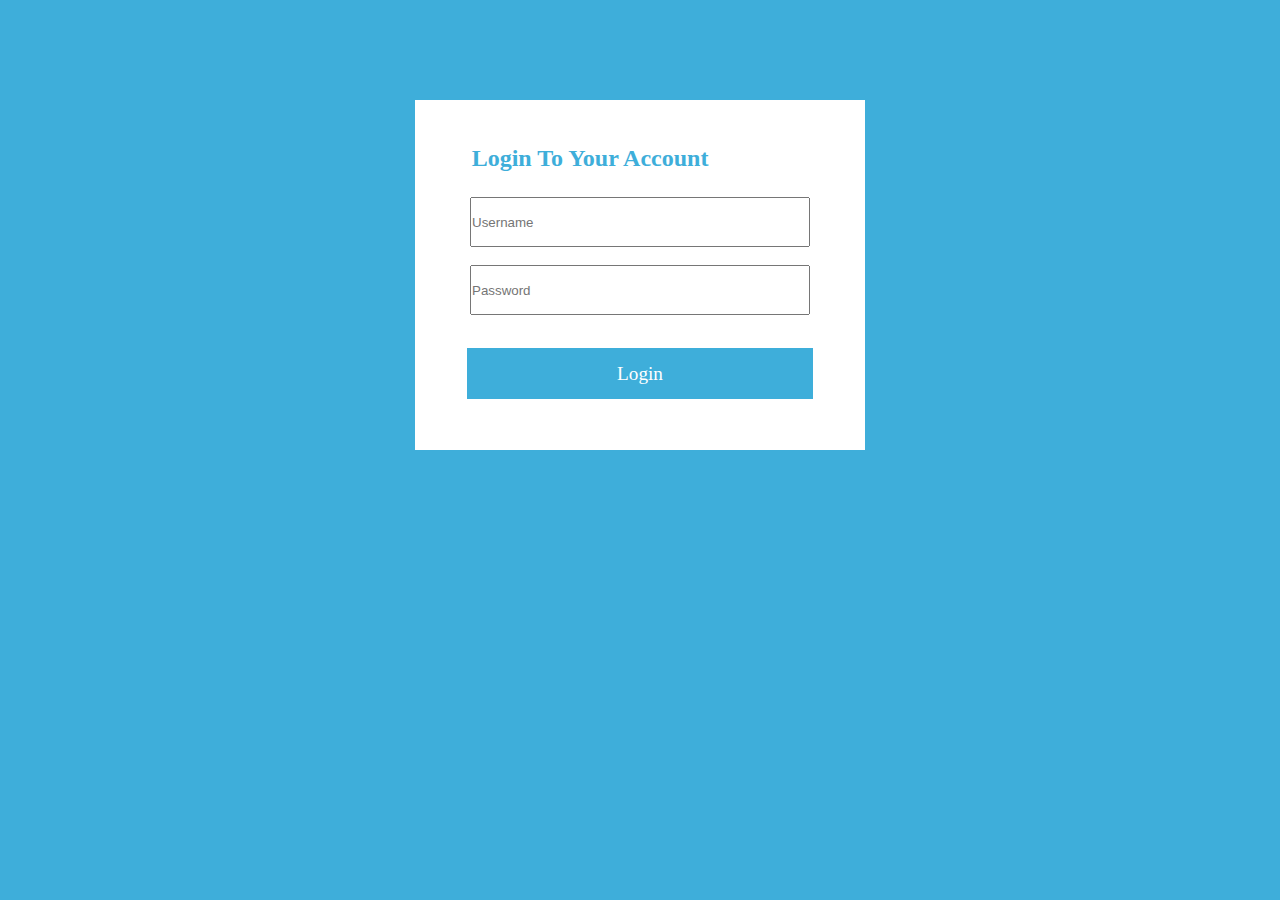
<file: index.html>
<!DOCTYPE html>
<html lang="en">
<head> <link rel="stylesheet" href="style.css">
    <meta charset="UTF-8">
    <meta http-equiv="X-UA-Compatible" content="IE=edge">
    <meta name="viewport" content="width=device-width, initial-scale=1.0">
    <title>Document</title>
</head>
<body>
    <div class="backgroud">
    <div class="loginpage">
        <h2>Login To Your Account</h2>
        <input type="username" placeholder="Username" class="name">
        <br>
        <br>
        <input type="text" placeholder="Password" class="password">
        <br>
        <br>
        <a href="header.html">Login</a>
    </div>
</div>
</body>
</html>
</file>
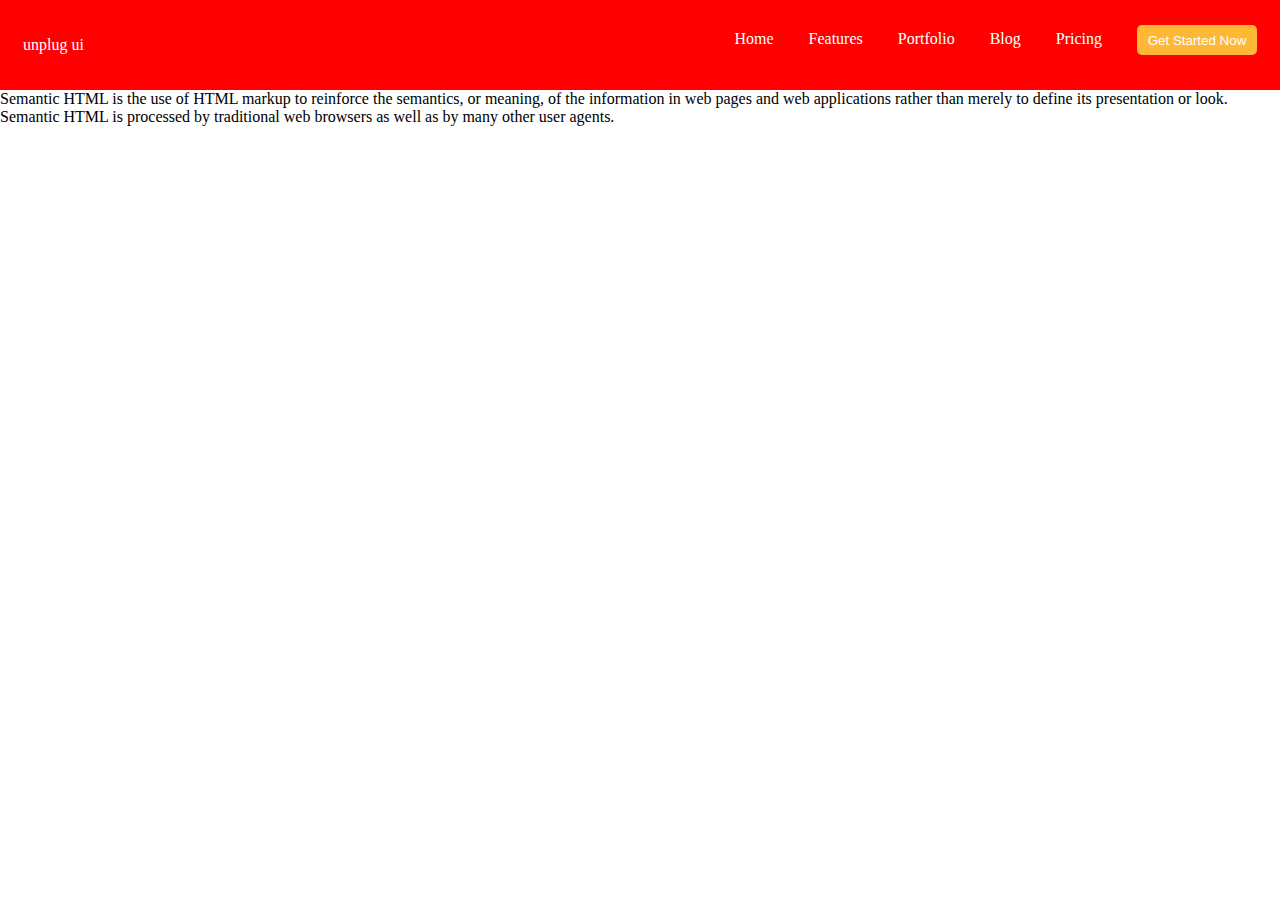
<file: header.html>
<!DOCTYPE html>
<html lang="en">
<head> <link rel="stylesheet" href="style.css">
    <meta charset="UTF-8">
    <meta http-equiv="X-UA-Compatible" content="IE=edge">
    <meta name="viewport" content="width=device-width, initial-scale=1.0">
    <title>Document</title>
</head>
<body>
    <header>
        <div class="logo">unplug ui</div>
        <div class="navbar">
            
               <li>Home</li>
               <li>Features</li>
               <li>Portfolio</li>
               <li>Blog</li>
               <li>Pricing</li>
           
            <button>Get Started Now</button>
        </div>
    </header>
    <p>Semantic HTML is the use of HTML markup to reinforce the semantics, or meaning, of the information in web pages and web applications rather than merely to define its presentation or look. Semantic HTML is processed by traditional web browsers as well as by many other user agents.</p>
    <p></p>
</body>
</html>
</file>
<file: style.css>
/* login page */
*{
    margin: 0;
    padding: 0;
    box-sizing: border-box;
}
.loginpage{
    height: 350px;
    width: 450px;
    background-color: white;
    margin: auto;
    color: white;
    position: relative;
    top: 100px;
    text-align: center;
    
}
input{
    height: 50px;
    width: 340px;
    position: relative;
    top: 70px;
}   
a{
    background-color: rgb(62, 174, 218);
    position: relative;
    top: 100px;
    padding: 15px 150px;
    text-decoration: none;
    color: white;
    font-size: larger;
}
h2{
    color: rgb(62, 174, 218);
    position: relative;
    top: 45px;
    right: 50px;
}
.backgroud{
    background-color:rgb(62, 174, 218);
    width: 100%;
    height: 100vh;
}

/* header */
*{
    margin: 0;
    padding: 0;
    box-sizing: border-box;
}
header{
    display: flex;
    justify-content: space-between;
    height: 10vh;
    border: 3px solid red;
    align-items: center;
    padding: 0px 20px;
    color: white;
    background-color: red;
}
.navbar{
    display: flex;
    gap: 35px;
    
}
li{
    list-style: none;
}
button{
    background-color: rgb(255, 184, 53);
    height: 30px;
    border: rgb(252, 177, 39);
    width: 120px;
    color: white;
    border-radius: 5px;
    position: relative;
    bottom: 5px;
}
</file>
